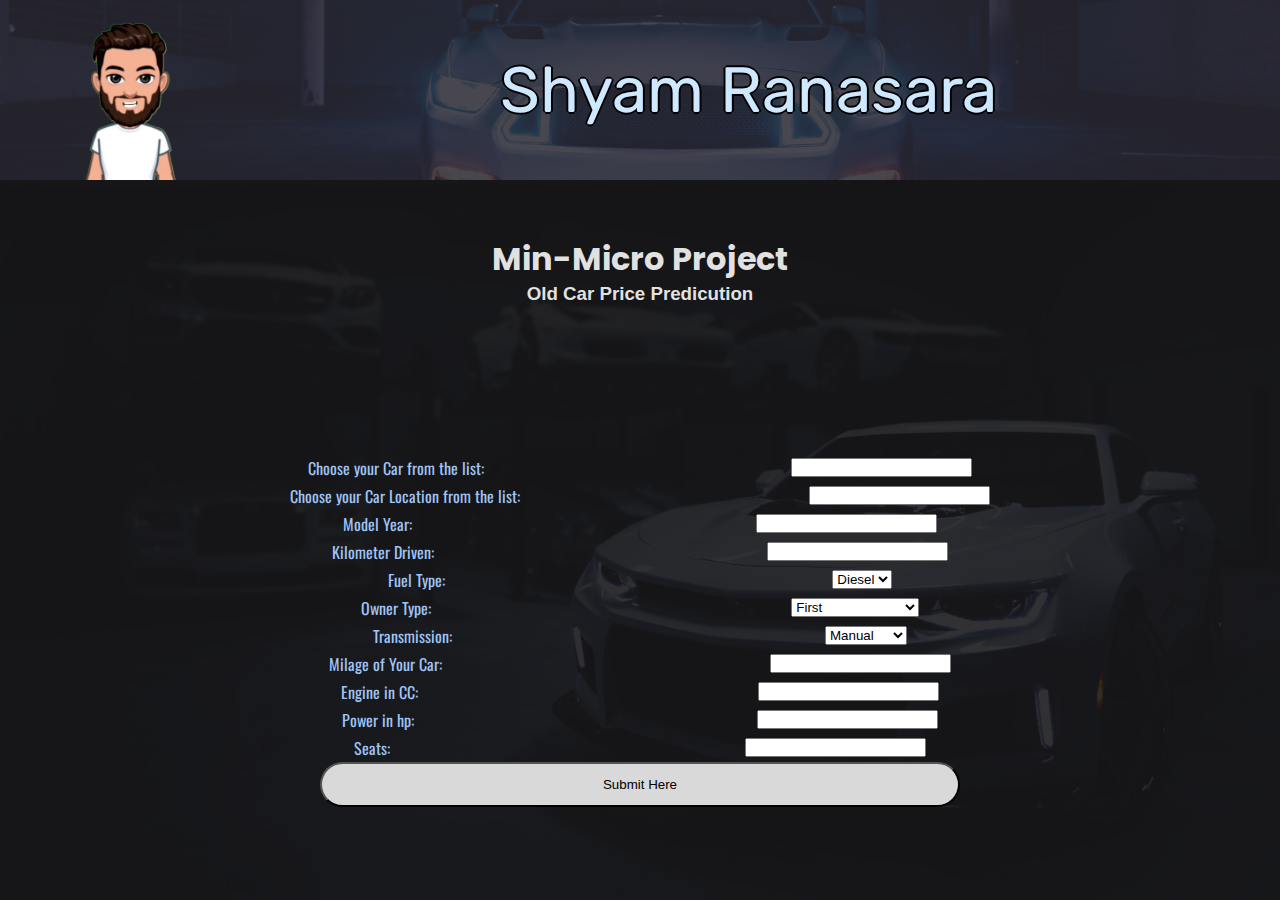
<file: Old Car Price Predicution/Old Car Price Predicution/index.html>
<!DOCTYPE html>
<html lang="en">

<head>
    <meta charset="UTF-8">
    <meta name="viewport" content="width=device-width, initial-scale=1.0">
    <title>Old Car Price Predicution</title>
    <link rel="stylesheet" href="index.css">
    <link rel="preconnect" href="https://fonts.googleapis.com">
    <link rel="preconnect" href="https://fonts.gstatic.com" crossorigin>
    <link href="https://fonts.googleapis.com/css2?family=Oswald&family=Poppins&family=Rubik&display=swap"
        rel="stylesheet">

</head>

<body>
    <header>
        <div class="upper_box">
            <div class="box_overlay">
                <div class="img">
                    <div class="img_overlay">

                    </div>
                </div>
                <div class="titlebox">
                    <p id="p1">Shyam Ranasara</p>
                </div>

            </div>
        </div>
    </header>
    <main>
        <div class="main_img">
            <div class="main_imgoverlay">
                <div class="sec_nav">
                    <div class="sec_text">
                        <h1>Min-Micro Project</h1>
                        <h3>Old Car Price Predicution</h3>
                    </div>
                    <div class="df_from">
                        <form action="">
                            <div class="car_name">

                                <label for="Car" class="name">Choose your Car from the list:</label>
                                <input list="Car" name="car_name" id="car_name" class="name">

                                <datalist id="Car">
                                    <option value="Maruti Wagon">
                                    <option value="Hyundai Creta">
                                    <option value="Honda Jazz">
                                    <option value="Maruti Ertiga">
                                    <option value="Audi A4">
                                    <option value="Hyundai EON">
                                    <option value="Nissan Micra">
                                    <option value="Toyota Innova">
                                    <option value="Volkswagen Vento">
                                    <option value="Tata Indica">
                                    <option value="Maruti Ciaz">
                                    <option value="Honda City">
                                    <option value="Maruti Swift">
                                    <option value="Land Rover">
                                    <option value="Mitsubishi Pajero">
                                    <option value="Honda Amaze">
                                    <option value="Renault Duster">
                                    <option value="Mercedes-Benz New">
                                    <option value="BMW 3">
                                    <option value="Maruti S">
                                    <option value="Audi A6">
                                    <option value="Hyundai i20">
                                    <option value="Maruti Alto">
                                    <option value="Honda WRV">
                                    <option value="Toyota Corolla">
                                    <option value="Mahindra Ssangyong">
                                    <option value="Maruti Vitara">
                                    <option value="Mahindra KUV">
                                    <option value="Mercedes-Benz M-Class">
                                    <option value="Volkswagen Polo">
                                    <option value="Tata Nano">
                                    <option value="Hyundai Elantra">
                                    <option value="Hyundai Xcent">
                                    <option value="Mahindra Thar">
                                    <option value="Hyundai Grand">
                                    <option value="Renault KWID">
                                    <option value="Hyundai i10">
                                    <option value="Nissan X-Trail">
                                    <option value="Maruti Zen">
                                    <option value="Ford Figo">
                                    <option value="Porsche Cayenne">
                                    <option value="Mahindra XUV500">
                                    <option value="Nissan Terrano">
                                    <option value="Honda Brio">
                                    <option value="Ford Fiesta">
                                    <option value="Tata Zest">
                                    <option value="Maruti Ritz">
                                    <option value="BMW 5">
                                    <option value="Hyundai Santro">
                                    <option value="Ford Ecosport">
                                    <option value="Hyundai Verna">
                                    <option value="Datsun GO">
                                    <option value="Toyota Fortuner">
                                    <option value="Maruti Omni">
                                    <option value="Toyota Etios">
                                    <option value="Jaguar XF">
                                    <option value="Maruti Eeco">
                                    <option value="Honda Civic">
                                    <option value="Volvo V40">
                                    <option value="Mercedes-Benz B">

                                </datalist>
                            </div>
                            <div class="car_location">


                                <label for="Location">Choose your Car Location from the list:</label>
                                <input list="Car_Location" name="Location" id="Location" class="location">
                                <datalist id="Car_Location" , class="location">
                                    <option value="Mumbai">
                                    <option value="Pune">
                                    <option value="Chennai">
                                    <option value="Coimbatore">
                                    <option value="Hyderabad">
                                    <option value="Kochi">
                                    <option value="Kolkata">
                                    <option value="Delhi">
                                    <option value="Bangalore">
                                    <option value="Ahmedabad">
                                </datalist>
                            </div>


                            <div class="year_div">

                                <label class="year">Model Year:</label>
                                <input type="number" name="Year" id="Year" class="year">
                            </div>


                            <div class="driven_div">

                                <label class="driven">Kilometer Driven:</label>
                                <input type="number" name="Driven" id="Driven" class="driven">
                            </div>

                            <div class="fuel_div">

                                <label for="Fuel" class="fuel">Fuel Type:</label>
                                <select name="Fuel" id="Fuel" class="fuel">
                                    <option value="Diesel">Diesel</option>
                                    <option value="Petrol">Petrol</option>
                                    <option value="CNG">CNG</option>
                                    <option value="LPG">LPG</option>
                                </select>
                            </div>


                            <div class="owner_div">

                                <label for="Owner Type" class="owner">Owner Type:</label>
                                <select name="Owner" id="Owner" class="owner">
                                    <option value="First">First</option>
                                    <option value="Secand">Secand</option>
                                    <option value="Third">Third</option>
                                    <option value="Fourth and Above">Fourth and Above</option>
                                </select>

                            </div>


                            <div class="transmission_div">

                                <label for="Transmission" class="transmission">Transmission:</label>
                                <select name="Transmission" id="Transmission" class="transmmission">
                                    <option value="Manual">Manual</option>
                                    <option value="Automatic">Automatic</option>

                                </select>
                            </div>

                            <div class="milage_div">


                                <label class="milage">Milage of Your Car:</label>
                                <input type="number" name="Milage" id="Milage" class="milage">
                            </div>


                            <div class="cc_div">

                                <label class="cc">Engine in CC:</label>
                                <input type="number" name="cc" id="cc" class="cc">
                            </div>


                            <div class="hp_div">

                                <label class="hp">Power in hp:</label>
                                <input type="number" name="hp" id="hp" class="hp">
                            </div>

                            <div class="seats_div">

                                <label class="seats">Seats:</label>
                                <input type="number" name="Seats" id="Seats" class="seats">

                            </div>

                            <button type="submit">Submit Here

                            </button>

                        </form>
                    </div>
                </div>
            </div>
        </div>
    </main>
</body>

</html>
</file>
<file: Old Car Price Predicution/Old Car Price Predicution/index.css>
* {
    padding: 0;
    margin: 0;
    /* color: #eef1f4; */
}


.upper_box {
    display: flex;
    align-items: center;
    justify-content: space-evenly;
    ;
    height: 20vh;
    /* background-color: aqua; */
    background: url("car3.jpg");
    /* background-size: cover;
    background-repeat: no-repeat;
    position: relative;
    overflow: hidden; */
    background: center / cover no-repeat url("car1.jpg"),
        #eee 35% url("car.jpg");
}

.box_overlay {
    display: flex;
    align-items: center;
    justify-content: center;
    position: absolute;
    top: 0;
    left: 0;
    width: 100%;
    height: 20vh;
    background: rgba(42, 41, 50, 0.86);
}



.img {
    display: flex;
    background-image: url("logo.png");
    height: 100%;
    width: 15%;
    background-repeat: no-repeat, no-repeat;
    background-position: left;
    background-size: contain;
    /* border: 3px solid white ; */
    /* border-radius: 50%; */
    margin-left: 2%;
    /* justify-content: left; */
}

.titlebox {
    height: 95%;
    width: 80%;
    display: flex;
    align-items: center;
    justify-content: center;
    color: #cde8ff;
    font-family: 'Rubik', sans-serif;
    font-size: 4em;
    font-style: normal;
    font-weight: 400;
    line-height: normal;
    text-shadow:
        2px 0px 0px black,
        /* Right shadow */
        -2px 0px 0px black,
        /* Left shadow */
        0px 2px 0px black,
        /* Bottom shadow */
        0px -2px 0px black;
    /* Top shadow */


}

.main_img {
    display: flex;
    align-items: center;
 justify-content: center;
    height: 80vh;
    /* background: rgba(63 ,65 ,95 , 0.88); */
    background: center / cover no-repeat url("car.jpg"),
        #6a6767 35% url("car.jpg");
}

.main_imgoverlay {
    display: flex;
    align-items: center;
    justify-content: center;
    flex-direction: column;
    top: 0;
    left: 0;
    height: 80vh;
    width: 100%;
    background: rgba(24, 24, 26, 0.89);
}

.sec_nav {

    display: flex;
    flex-direction: column;
    align-items: center;
    height: 80vh;
    width: 100%;
}

.sec_text {
    height: 20vh;
    width: 100%;
    display: flex;
    flex-direction: column;
    align-items: center;
    justify-content: center;
    color: rgba(255, 255, 255, 0.89);
    font-family: 'Poppins', sans-serif;
    font-size: 100%;
}

.sec_text h3 {
    font-family: 'Gill Sans', 'Gill Sans MT', Calibri, 'Trebuchet MS', sans-serif;
}




.df_from {
    display: flex;
    align-items: center;
    /* justify-content: space-evenly; */
    height: 60vh;
    width: 100%;
    justify-content: center;
    font-family: 'Oswald', sans-serif;
    color: rgb(160, 197, 245);
}





.df_from form {
    display: flex;
    flex-direction: column;
    align-items: center;
    width: 100%;
    justify-content: space-evenly;

}

.df_from div {
    margin: 2px;
    width: 100%;
    border-radius: 451px;
    display: flex;
    align-items: center;
    /* margin-left:; */
    justify-content: space-evenly;
}


/* 
.fuel_div{
    width: 100%;
    display: flex;
    align-items: center;
    justify-content: space-evenly;
} */

.df_from button {
    height: 5vh;
    width: 50%;
    border-radius: 451px;
    background: #D9D9D9;
}



































@media only screen and (max-width:700px) {
    .img {
        display: flex;
        width: 20%;
    }

    .titlebox {
        font-size: 3em;
    }



}




@media only screen and (max-width: 500px) {
    .img {
        display: flex;
        width: 25%;
    }

    .titlebox {
        font-size: 2em;
    }
}

@media only screen and (max-width: 400px) {
    .img {
        display: none;
        align-items: center;
        justify-content: center;
        width: 25%;
    }

    .titlebox {
        font-size: 2em;
    }

    .sec_text{
        height: 10vh;
        font-size: 70%;
    }


    .df_from form{
        font-size: small;
    }

    .df_from input{
        width: auto;
    }
}



@media only screen and (max-width: 150px) {
    .titlebox {
        font-size: 1em;
    }
}



@media only screen and (max-height: 550px) {
     .df_from{
        height: fit-content;
    }
    .sec_text{
        height: fit-content;
    } 
    body{
        height: auto;
    }
    
}

/*
font-family: 'Oswald', sans-serif; */
/*font-family: 'Poppins', sans-serif;
font-family: 'Rubik', sans-serif; */
</file>
